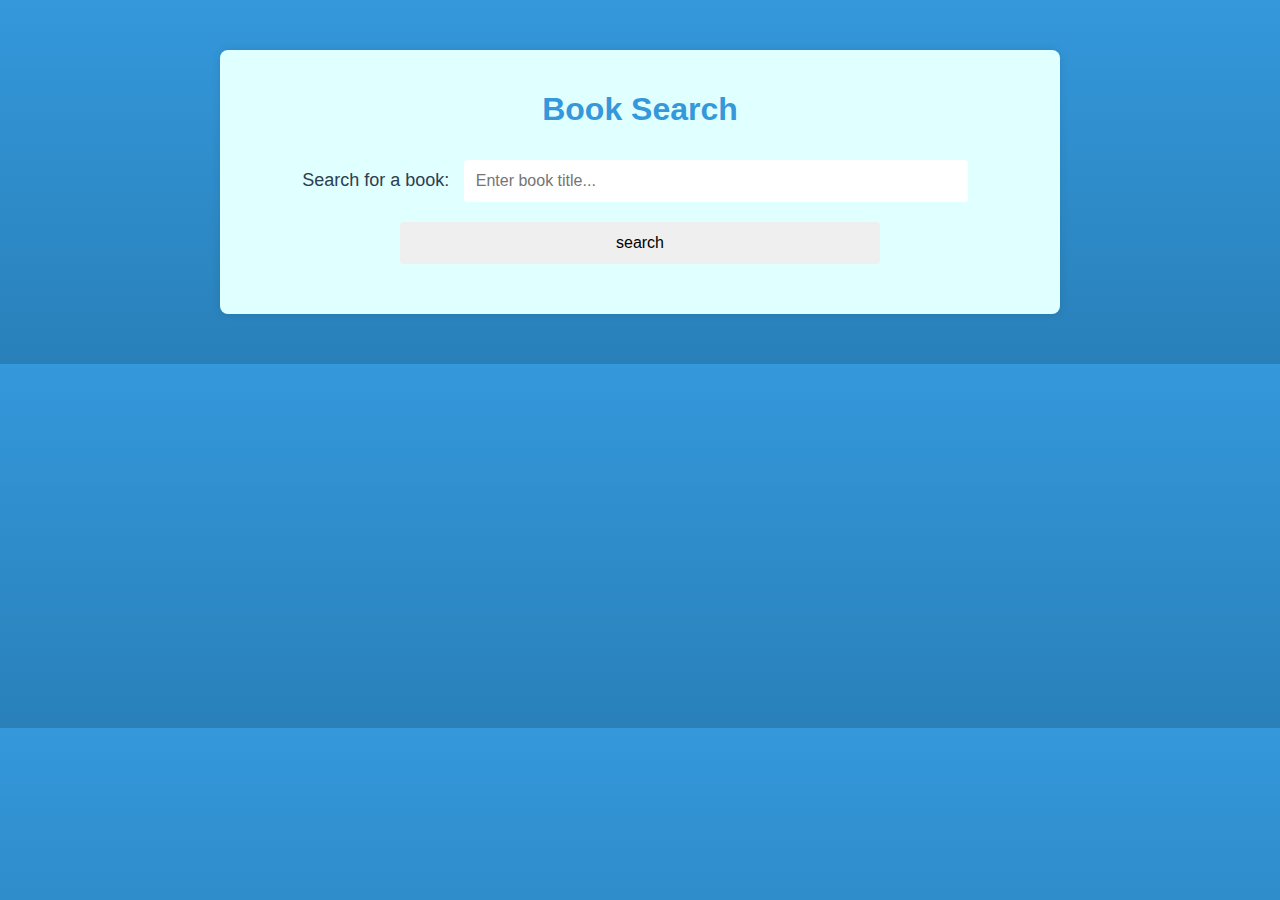
<file: templates/index.html>
<!DOCTYPE html>
<html lang="en">
<head>
    <meta charset="UTF-8">
    <meta name="viewport" content="width=device-width, initial-scale=1.0">
    <link rel="stylesheet" href="/static/css/style.css">
    <title>Book Search</title>
</head>
<body>

    <div class="container">
        <h1>Book Search</h1>
        
        <div class="form">
            <form action="/find" method="POST">
            <label for="search">Search for a book:</label>
            <input type="text" name = "bookName" id="search" placeholder="Enter book title...">
            <input type="submit" value="search">
            </form>
        </div>

    </div>

</body>
</html>
</file>
<file: static/css/style.css>
body {
    font-family: 'Segoe UI', Tahoma, Geneva, Verdana, sans-serif;
    margin: 0;
    padding: 0;
    background: linear-gradient(to bottom, #3498db, #2980b9);
    color: #fff;
}

.container {
    max-width: 800px;
    margin: 50px auto;
    padding: 20px;
    background-color:  lightcyan;
    box-shadow: 0 0 10px rgba(0, 0, 0, 0.1);
    border-radius: 8px;
}

h1 {
    text-align: center;
    color: #3498db;
}

.form {
    text-align: center;
    margin-bottom: 20px;
}

label {
    font-size: 18px;
    color: #2c3e50;
}

input {
    padding: 12px;
    font-size: 16px;
    border: none;
    border-radius: 4px;
    width: 60%; /* Adjusted width */
    margin: 10px;
    display: inline-block; /* Make input inline-block */
}

button {
    padding: 8px 15px;
    font-size: 14px;
    background: linear-gradient(to bottom, #2ecc71, #27ae60);
    color: #fff;
    border: none;
    border-radius: 4px;
    cursor: pointer;
    display: inline-block; /* Make button inline-block */
}

button:hover {
    background: linear-gradient(to bottom, #218c5e, #1e8449);
}

#results {
    margin-top: 20px;
}

/* Style for the book results */
.result-item {
    border: 1px solid #ddd;
    padding: 15px;
    margin-top: 15px;
    border-radius: 8px;
    background-color: #ecf0f1;
    box-shadow: 0 4px 8px rgba(0, 0, 0, 0.1);
    transition: background-color 0.3s ease-in-out;
}

.result-item:hover {
    background-color: #d4e6f1;
}

.result-item h3 {
    color: #3498db;
    margin-bottom: 8px;
}

.result-item p {
    color: #555;
}
</file>
